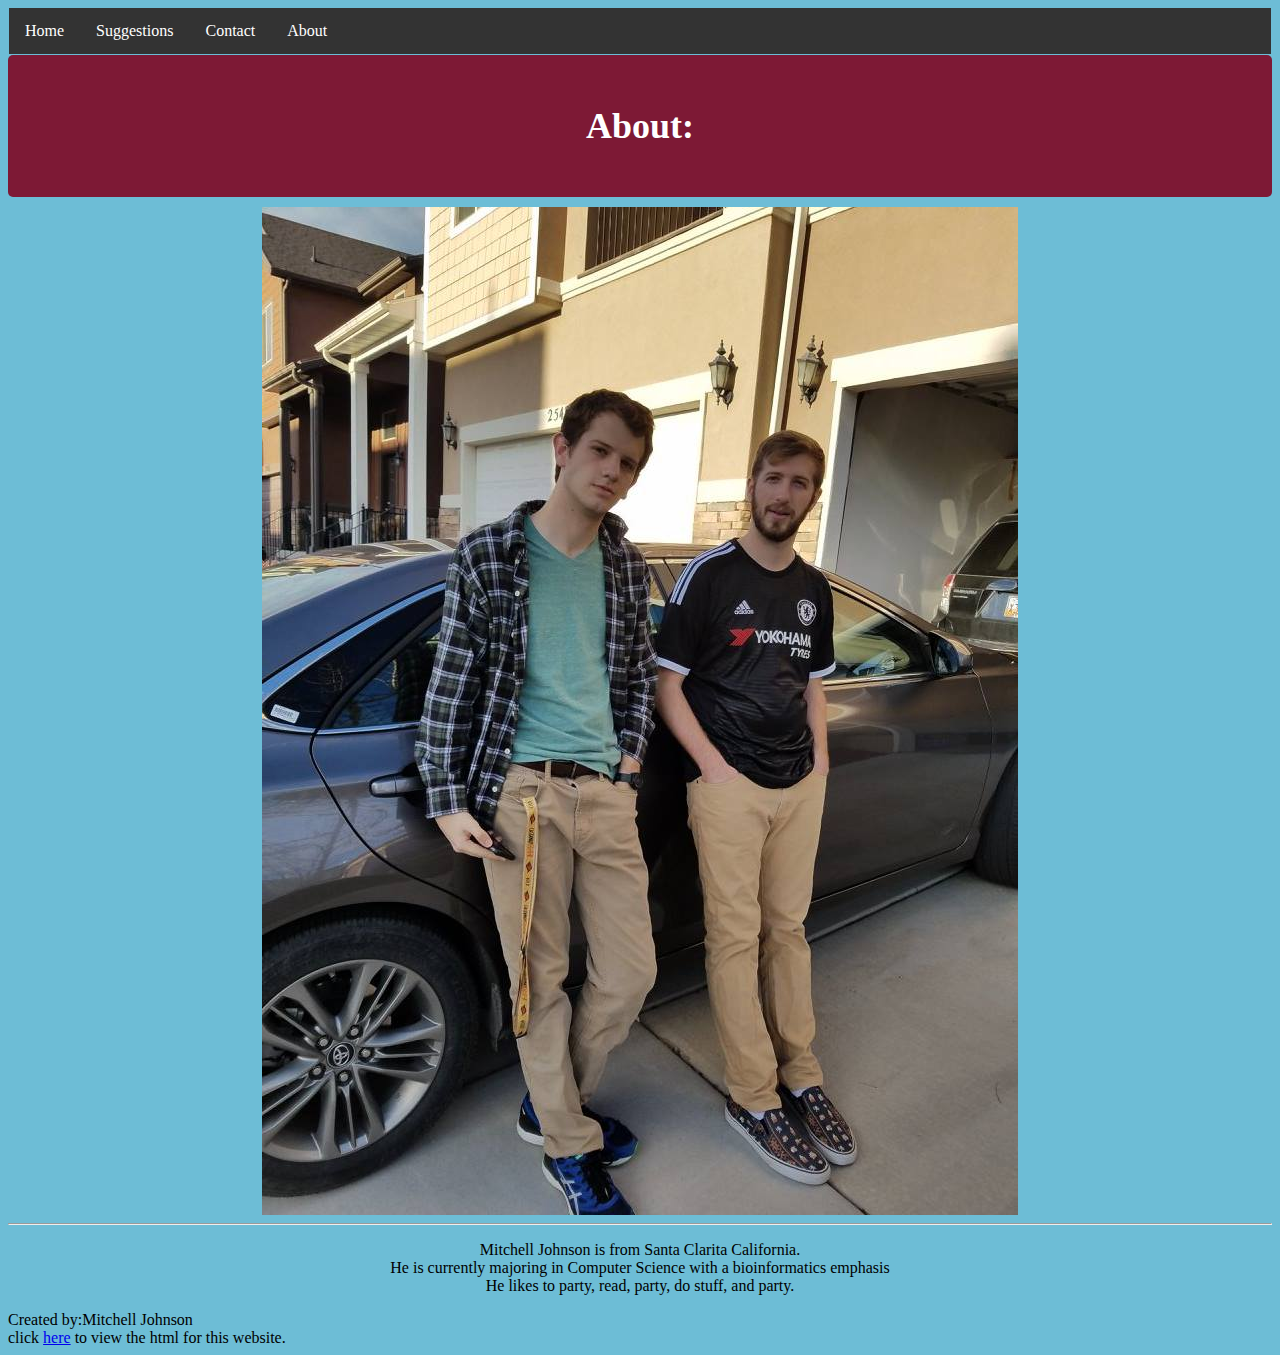
<file: about.html>
<html>
<head>
<title>About</title>
<link rel="stylesheet" href="cover.css">
</head>
<body>
    <ul>
        <li><a href="FHE.html">Home</a></li>
  <li>  <a href="#">Suggestions</a>
        <ul class="hidden">
            <li><a href="activity.html">activities</a></li>
            <li><a href="food.html">food</a></li>
      </ul></li>
  <li><a href="contact.html">Contact</a></li>
  <li><a href="about.html">About</a></li>
</ul>
<div class="wrapper">
    <div class="box a">
        <h2 align="center">About:</h2>
    </div>
    <div style="text-align:center;">
    <img  src="Gcarpic.jpg">
    </div>
    </div>
    <hr>
    <p align="center">Mitchell Johnson is from Santa Clarita California.<br>
        He is currently majoring in Computer Science with a bioinformatics emphasis<br>
        He likes to party, read, party, do stuff, and party.</p>
</body>
     <footer>
    Created by:Mitchell Johnson<br>
    click <a href="https://github.com/Mitchell996/CreativeLab1">here</a> to view the html for this website.
    </footer>
</html
</file>
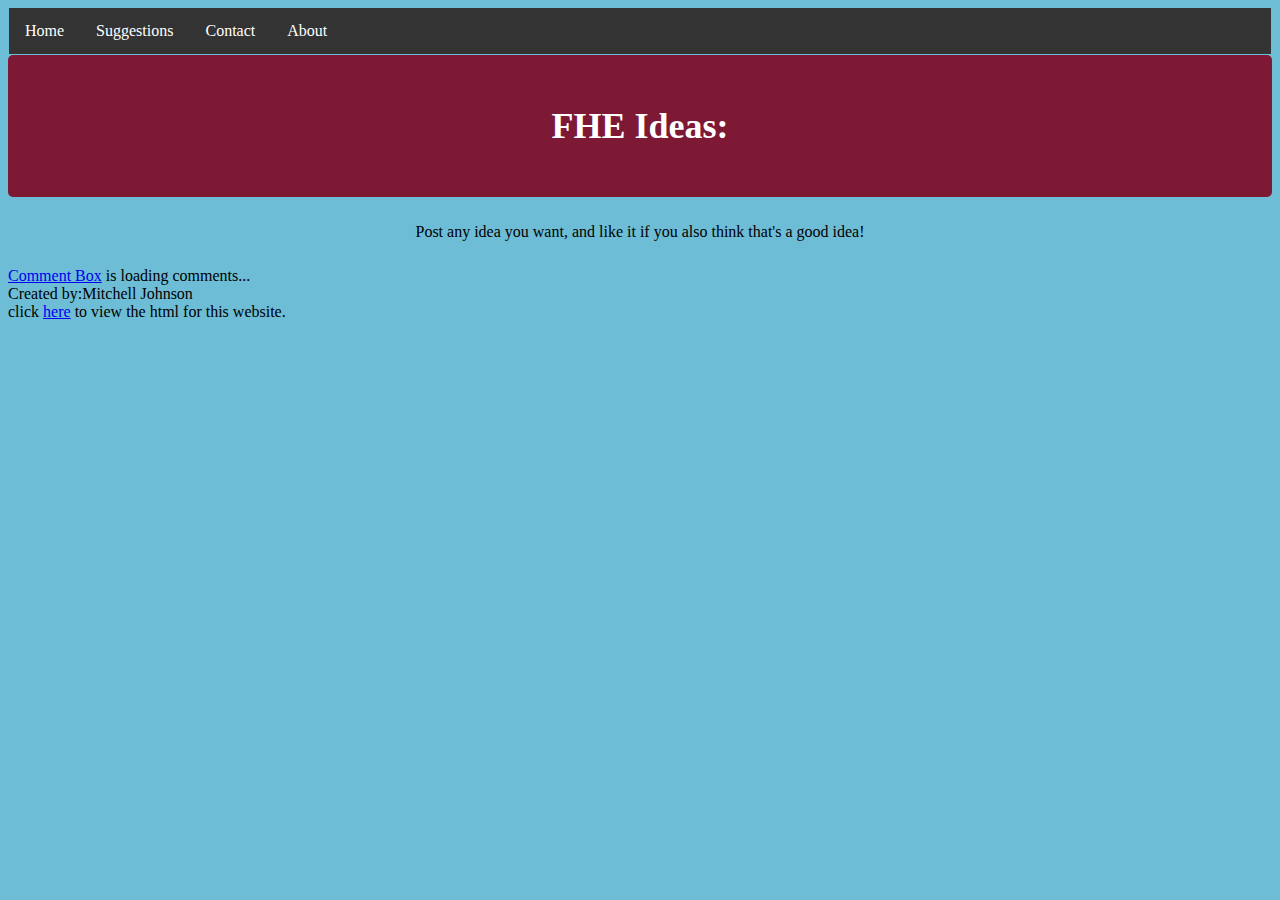
<file: activity.html>
<html>
<head>
<title>main</title>
    <link rel="stylesheet" href="cover.css">
</head>
<body>
 
    <ul>
        <li><a href="FHE.html">Home</a></li>
  <li>  <a href="#">Suggestions</a>
        <ul class="hidden">
            <li><a href="activity.html">activities</a></li>
            <li><a href="food.html">food</a></li>
      </ul></li>
  <li><a href="contact.html">Contact</a></li>
  <li><a href="about.html">About</a></li>
</ul>
    <div class="wrapper">
        <div class="box a">
    <h2 align="center">FHE Ideas:</h2>
    </div>
    <p align="center">Post any idea you want, and like it if you also think that's a good idea!</p>
<!-- begin wwww.htmlcommentbox.com -->
 <div id="HCB_comment_box"><a href="http://www.htmlcommentbox.com">Comment Box</a> is loading comments...</div>
 <link rel="stylesheet" type="text/css" href="//www.htmlcommentbox.com/static/skins/bootstrap/twitter-bootstrap.css?v=0" />
 <script type="text/javascript" id="hcb"> /*<!--*/ if(!window.hcb_user){hcb_user={};} (function(){var s=document.createElement("script"), l=hcb_user.PAGE || (""+window.location).replace(/'/g,"%27"), h="//www.htmlcommentbox.com";s.setAttribute("type","text/javascript");s.setAttribute("src", h+"/jread?page="+encodeURIComponent(l).replace("+","%2B")+"&opts=16862&num=10&ts=1517191387151");if (typeof s!="undefined") document.getElementsByTagName("head")[0].appendChild(s);})(); /*-->*/ </script>
<!-- end www.htmlcommentbox.com -->
    </div>
</body>
<footer>
    Created by:Mitchell Johnson<br>
    click <a href="https://github.com/Mitchell996/CreativeLab1">here</a> to view the html for this website.
    </footer>
</html>
</file>
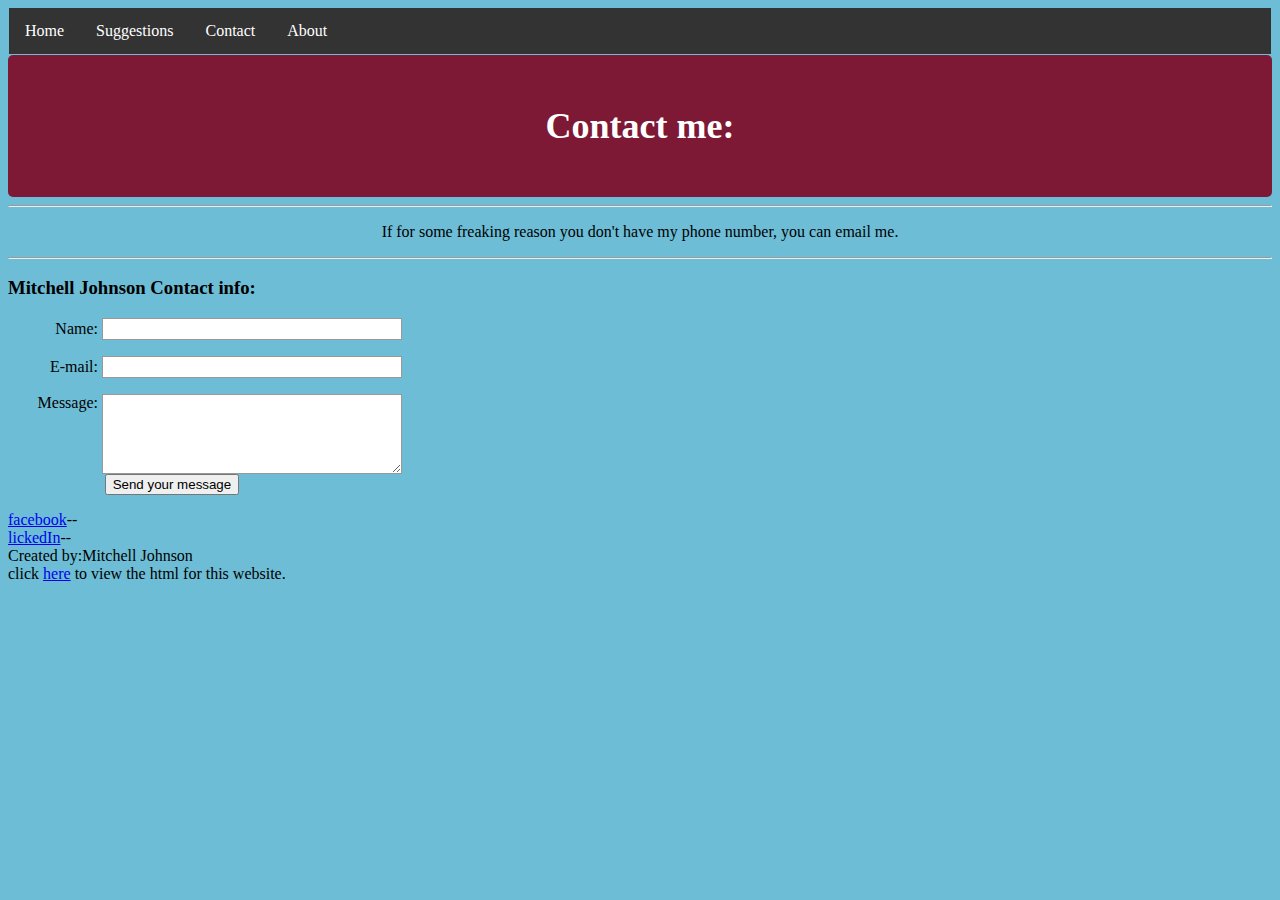
<file: contact.html>
<html>
<head>
<link rel="stylesheet" href="cover.css">
<title>Contact me</title>
</head>
<body>
<ul>
        <li><a href="FHE.html">Home</a></li>
  <li>  <a href="#">Suggestions</a>
        <ul class="hidden">
            <li><a href="activity.html">activities</a></li>
            <li><a href="food.html">food</a></li>
      </ul></li>
  <li><a href="contact.html">Contact</a></li>
  <li><a href="about.html">About</a></li>
</ul>
<div class="wapper">
    <div class="box a">
<h2 align="center">Contact me: </h2>
    </div>
    </div>
<hr>
<p>If for some freaking reason you don't have my phone number, you can email me.</p>
<hr>
<h3>Mitchell Johnson Contact info:</h3>

<form action="https://formspree.io/GoldenSun996@gmail.com"
      method="POST">
    <div>
        <label for="name">Name:</label>
        <input type="text" id="name" name="user_name">
    </div>
    <div>
        <label for="mail">E-mail:</label>
        <input type="email" id="mail" name="user_mail">
    </div>
    <div>
        <label for="msg">Message:</label>
        <textarea id="msg" name="user_message"></textarea>
        <div class="button">
  <button type="submit">Send your message</button>
</div>
    </div>
</form>
-<a style ="float:left" href="https://www.facebook.com/mitchell.a.johnson.39"> facebook</a>-<br>
-<a style = "float:left"  href="http://sanger.dk/">lickedIn</a>- 


</body>
    <footer>
    Created by:Mitchell Johnson<br>
    click <a href="https://github.com/Mitchell996/CreativeLab1">here</a> to view the html for this website.
    </footer>
</html>
</file>
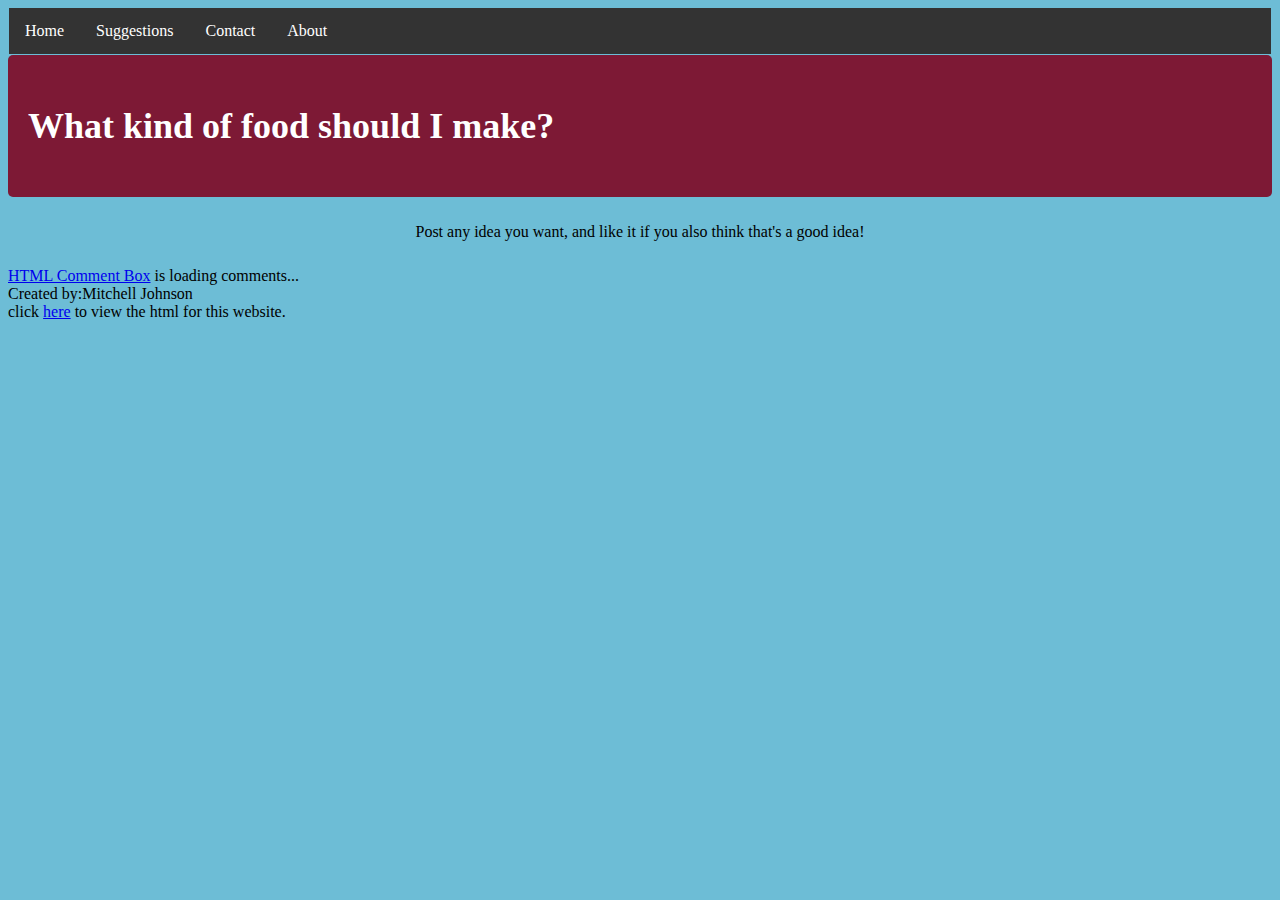
<file: food.html>
<html>
<head>
    <title>Food</title>
     <link rel="stylesheet" href="cover.css">
    </head>
    <body>
       <ul>
        <li><a href="FHE.html">Home</a></li>
  <li>  <a href="#">Suggestions</a>
        <ul class="hidden">
            <li><a href="activity.html">activities</a></li>
            <li><a href="food.html">food</a></li>
      </ul></li>
  <li><a href="contact.html">Contact</a></li>
  <li><a href="about.html">About</a></li>
</ul>
        <div class="wrapper">
            <div class="box a">
        <h2>What kind of food should I make?</h2>
            </div>
            <p align="center">Post any idea you want, and like it if you also think that's a good idea!</p>
        <!-- begin wwww.htmlcommentbox.com -->
 <div id="HCB_comment_box"><a href="http://www.htmlcommentbox.com">HTML Comment Box</a> is loading comments...</div>
 <link rel="stylesheet" type="text/css" href="//www.htmlcommentbox.com/static/skins/bootstrap/twitter-bootstrap.css?v=0" />
 <script type="text/javascript" id="hcb"> /*<!--*/ if(!window.hcb_user){hcb_user={};} (function(){var s=document.createElement("script"), l=hcb_user.PAGE || (""+window.location).replace(/'/g,"%27"), h="//www.htmlcommentbox.com";s.setAttribute("type","text/javascript");s.setAttribute("src", h+"/jread?page="+encodeURIComponent(l).replace("+","%2B")+"&opts=2526&num=10&ts=1517195506103");if (typeof s!="undefined") document.getElementsByTagName("head")[0].appendChild(s);})(); /*-->*/ </script>
<!-- end www.htmlcommentbox.com -->
        </div>
    
    </body>
    <footer>
    Created by:Mitchell Johnson<br>
    click <a href="https://github.com/Mitchell996/CreativeLab1">here</a> to view the html for this website.
    </footer>

</html>
</file>
<file: cover.css>
body{
background-color: #6DBDD6;

}
p{
    align-content: center;
    text-align: center;
}
h2{
color: white;
}
.wrapper {
        display: grid;
    grid-gap: 10px;
        grid-template-columns: [col1-start] 100%; 
        grid-template-rows: [row1-start] auto [row2-start] auto [row2-end];
       
    }

    .box {
        
        border-radius: 5px;
        padding: 20px;
        font-size: 150%;

    }

    .a {
        grid-column: col1-start;
        grid-row: row1-start ;
        background-color: #7D1935;
        
    }
ul {
    list-style-type: none;
    margin: 1px;
    padding: 0;
    overflow: hidden;
    background-color: #333;
}

li {
    display:inline-block;
    float: left;
}

li a {
    display: block;
    color: white;
    text-align: center;
    padding: 14px 16px;
    text-decoration: none;
    line-height: 50px
    height: 50px;
}

/* Change the link color to #111 (black) on hover */
li a:hover {
    background-color: #111;
}
/*Style for dropdown links*/
li:hover ul a {
    background: #f3f3f3;
    color: #2f3036;
    height: 40px;
    line-height: 40px;
}
/*Hover state for dropdown links*/
li:hover ul a:hover {
    background: #19c589;
    color: #fff;
}
/*Hide dropdown links until they are needed*/
li ul {
    position: absolute;
    z-index: 100;
    display: none;
}
/*Make dropdown links vertical*/
li ul li {
    display: block;
    float: none;
}
/*Prevent text wrapping*/
li ul li a {
    width: auto;
    min-width: 100px;
    padding: 0 20px;
}
/*Display the dropdown on hover*/
ul li a:hover + .hidden, .hidden:hover {
    display: block;
}

.container {
  display: grid;
  grid-template-columns: 1fr 1fr 1fr;
    grid-template-rows: 1fr 1fr;
    grid-gap: 20px;
  color: #444;
    width 100vw;
    height 100vh
}

.case {
  color: #fff;
  border-radius: 5px;
  padding: 0;
}
orm {
  /* Just to center the form on the page */
  margin: 0 auto;
  width: 400px;
  /* To see the outline of the form */
  padding: 1em;
  border: 1px solid #CCC;
  border-radius: 1em;
}

form div + div {
  margin-top: 1em;
}

label {
  /* To make sure that all labels have the same size and are properly aligned */
  display: inline-block;
  width: 90px;
  text-align: right;
}

input, textarea {
  /* To make sure that all text fields have the same font settings
     By default, textareas have a monospace font */
  font: 1em sans-serif;

  /* To give the same size to all text fields */
  width: 300px;
  box-sizing: border-box;

  /* To harmonize the look & feel of text field border */
  border: 1px solid #999;
}

input:focus, textarea:focus {
  /* To give a little highlight on active elements */
  border-color: #000;
}

textarea {
  /* To properly align multiline text fields with their labels */
  vertical-align: top;

  /* To give enough room to type some text */
  height: 5em;
}

.button {
  /* To position the buttons to the same position of the text fields */
  padding-left: 90px; /* same size as the label elements */
}

button {
  /* This extra margin represent roughly the same space as the space
     between the labels and their text fields */
  margin-left: .5em;
}
@media(max-width: 600px)
{
    
    p{
        max-width: 600px;
        align-content: center;
        text-align: left;
        
    }
    
}
</file>
